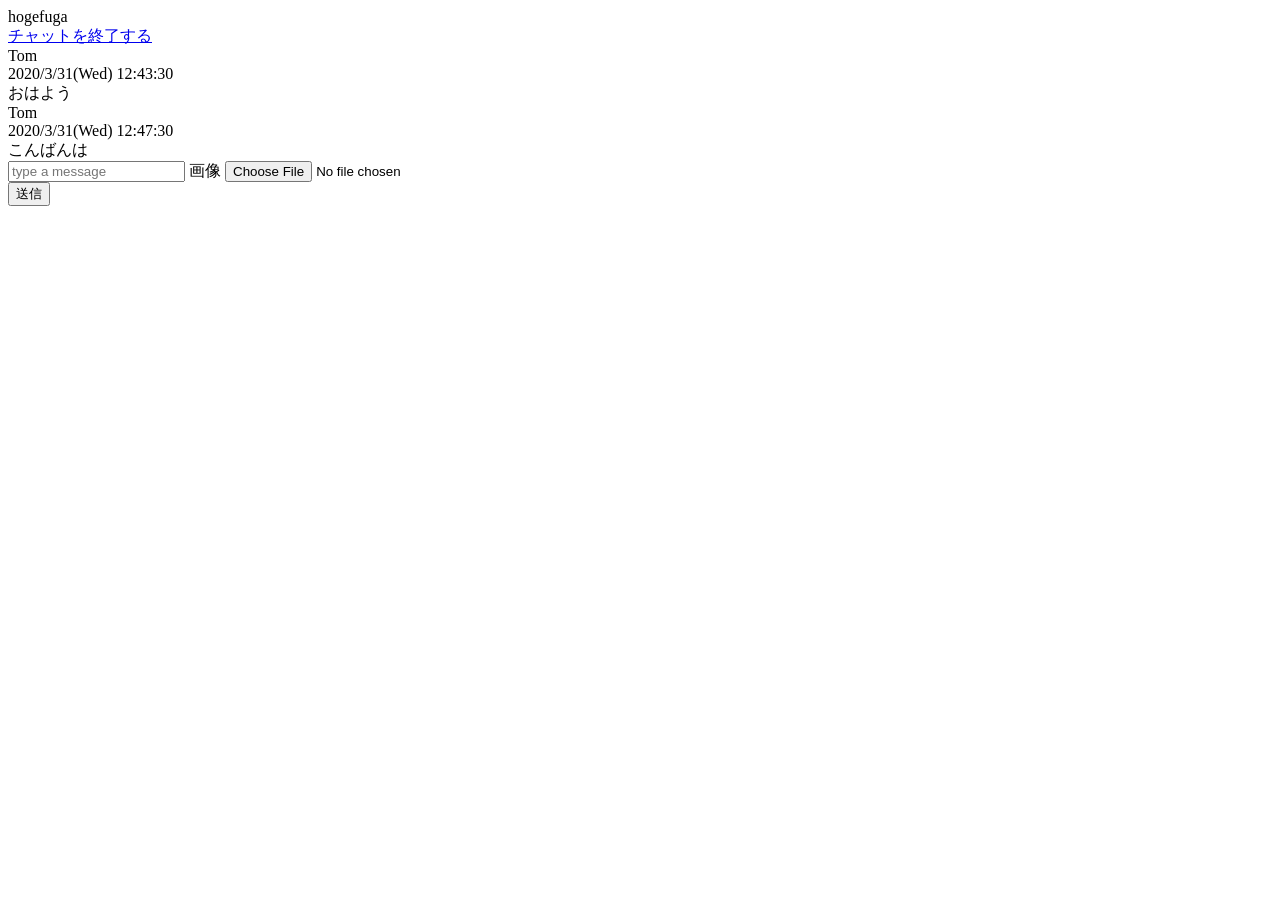
<file: src/main/resources/templates/main_chat.html>
<!DOCTYPE html>
<html xmlns:th="http://www.thymeleaf.org" lang="ja">
<div th:fragment="main_chat">
  <div class="header">
    <div class="left-header">
      <div class="header-title">
        hogefuga
      </div>
    </div>
    <div class="right-header">
      <div class="header-button">
        <a href="#">チャットを終了する</a>
      </div>
    </div>
  </div>
  
  <div class="mainchat">
    <div class="message">
      <div class="upper-message">
        <div class="message-user">
          Tom
        </div>
        <div class="message-date">
          2020/3/31(Wed) 12:43:30
        </div>
      </div>
      <div class="lower-message">
        <div class="message-content">
          おはよう
        </div>
      </div>
    </div>
  
    <div class="message">
      <div class="upper-message">
        <div class="message-user">
          Tom
        </div>
        <div class="message-date">
          2020/3/31(Wed) 12:47:30
        </div>
      </div>
      <div class="lower-message">
        <div class="message-content">
          こんばんは
        </div>
      </div>
    </div>
  </div>
  
  <div class="form">
    <div class="form-input">
      <input class="form-message" placeholder= "type a message">
      <label class="form-image">
        <span class="image-file">画像</span>
        <input type="file" class="hidden">
      </label> 
    </div>
    <input class="form-submit" type="submit" value="送信"> 
  </div>
</div>
</html>
</file>
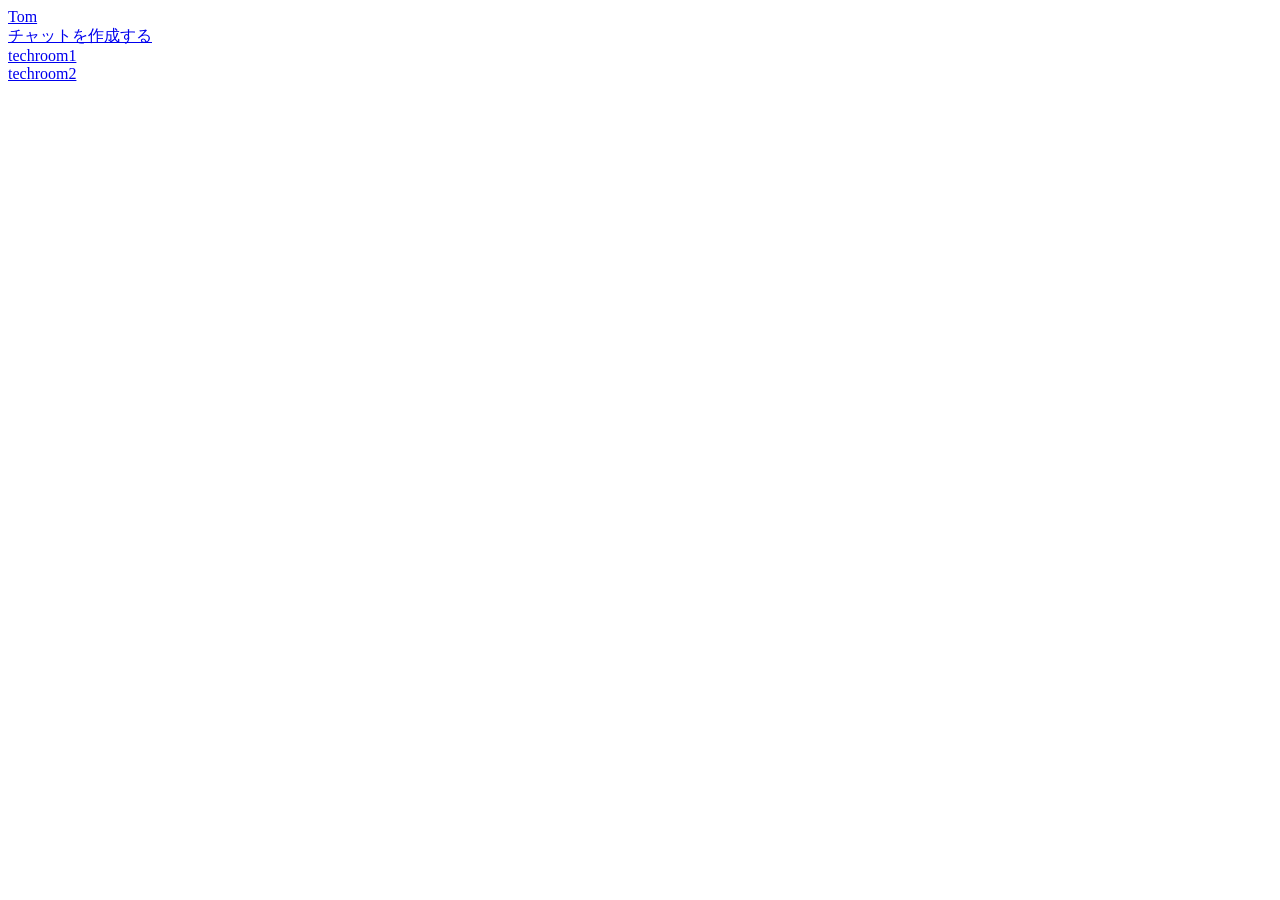
<file: src/main/resources/templates/side_bar.html>
<!DOCTYPE html>
<html xmlns:th="http://www.thymeleaf.org" lang="ja">
<div th:fragment="side_bar">
  <div class="sideheader">
    <div class="header-name">
      <a href="#">Tom</a>
    </div>
    <div class="create-room">
      <a href="#">チャットを作成する</a>
    </div>
  </div>
  
  <div class="sidechat">
    <div class="room">
      <div class="room-name">
        <a href="#">techroom1</a>
      </div>
    </div>
    <div class="room">
      <div class="room-name">
        <a href="#">techroom2</a>
      </div>
    </div>
  </div>
</div>
</html>
</file>
